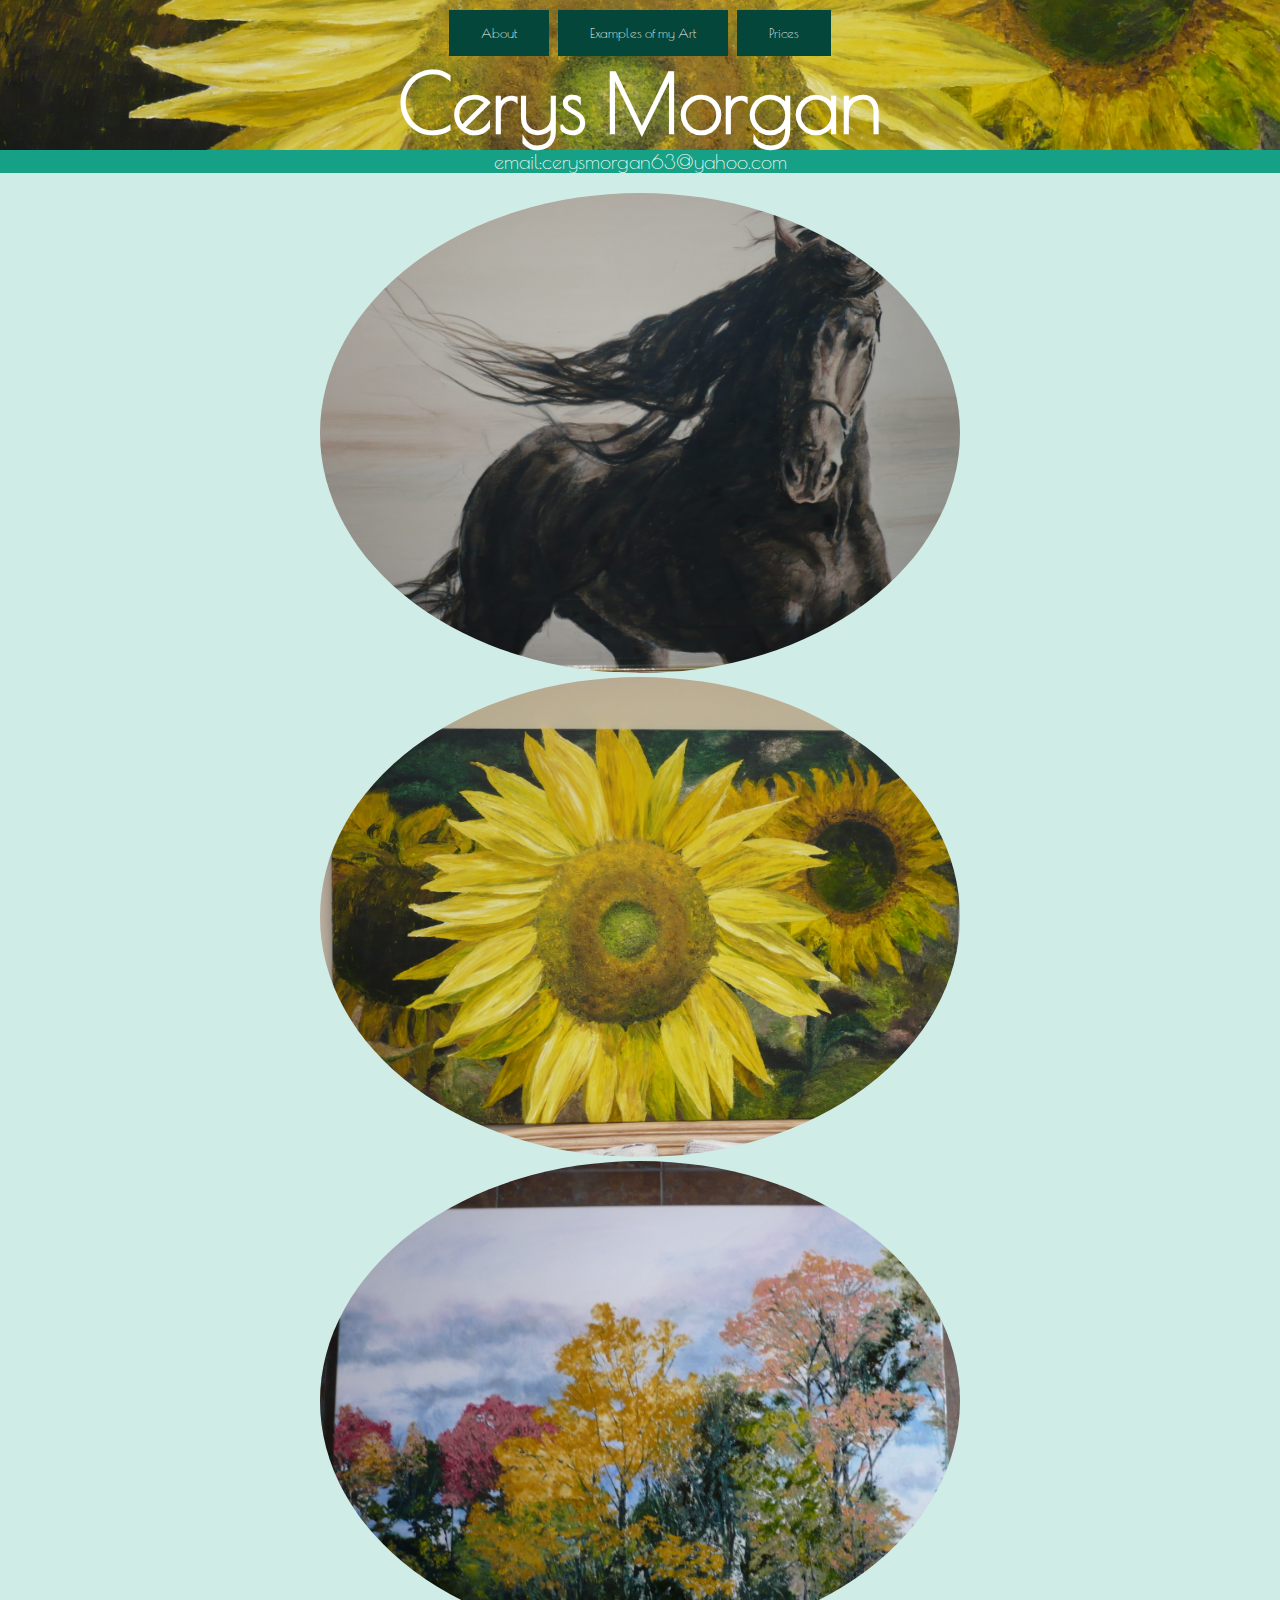
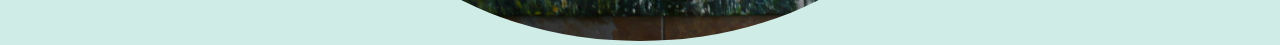
<file: index.html>
<!DOCTYPE html>
<html>
  <head>
    <link rel="stylesheet" type="text/css" href="stylesheet.css">
    <title>Cerys Morgan</title>
    <link href="https://fonts.googleapis.com/css?family=Poiret+One&display=swap" rel="stylesheet">
  </head>

  <body>

    <div id="heading" class="heading">

      <div class="button-group">
        <a href="about\about.html"><button class="button">About</button></a>
        <a href="Art\art.html"><button class="button">Examples of my Art</button></a>
        <a href="prices\prices.html"><button class="button">Prices</button></a>
      </div>

      <h1 class="title">Cerys Morgan</h1>
    </div>

    <div id="contact" class="contact">
        <p class="email">email:cerysmorgan63@yahoo.com</p>
    </div>




    <a href="Art\blackhorse\blackhorse.html"><img src="Art\blackhorse\black horse.JPG" alt="Watercolour Painting of a black horse" width="50%" height="auto"></a>
    <a href="Art\sunflowers\sunflowers.html"><img src="Art\sunflowers\sunflowers.JPG" alt="Oil Painting of Sunflowers" width="50%" height="auto"></a>
    <a href="Art\autumntrees\auntumntrees.html"><img src="Art\autumntrees\autumntrees.JPG" alt="Oil Painting of colourful autumn trees" width="50%" height="auto"></a>
  </body>
</html>
</file>
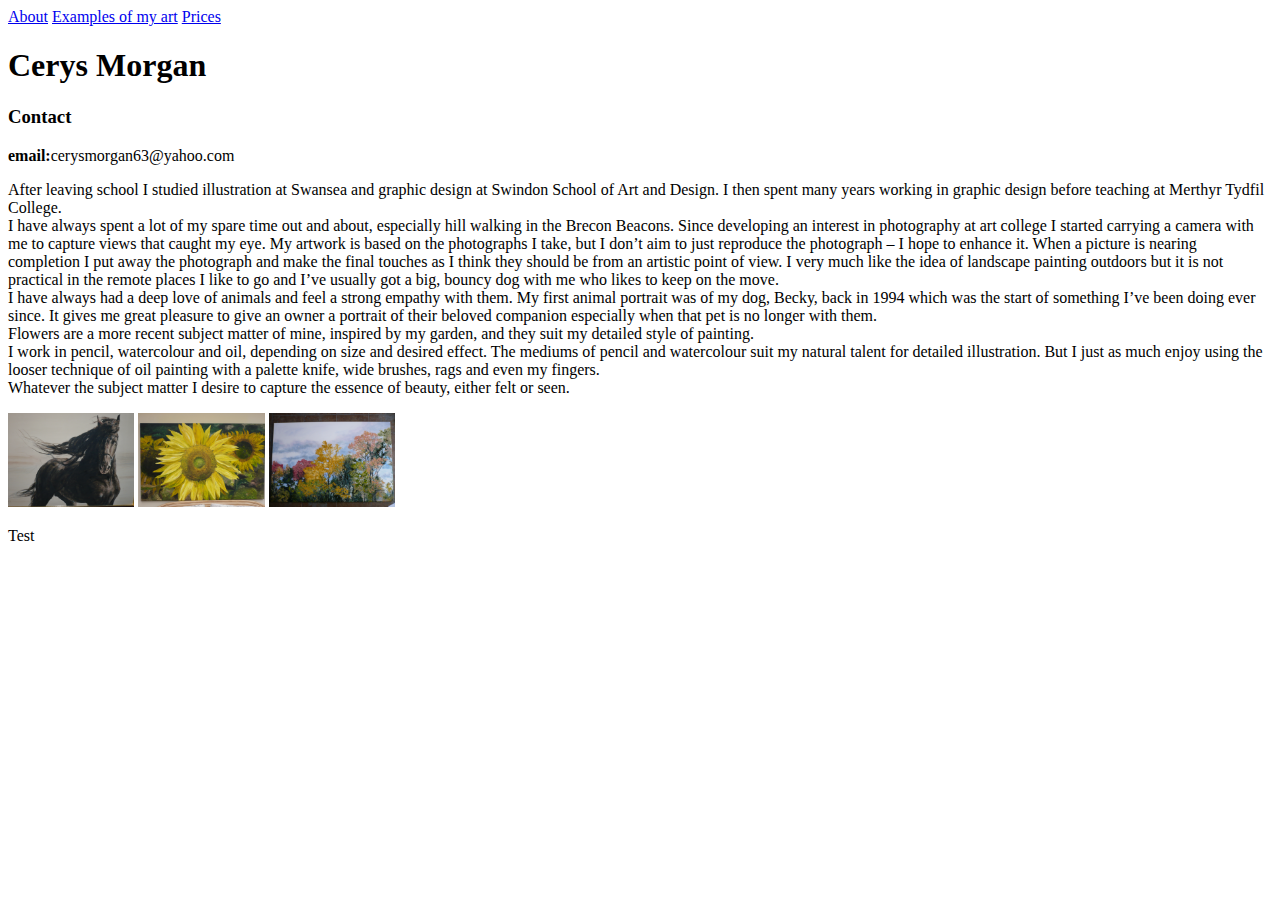
<file: homepageCM.html>
<!DOCTYPE html>
<html>
  <head>
    <title>Cerys Morgan</title>
  </head>


  <style>
  </style>


  <body>
    <div id="pages">
      <a href="about\about.html">About</a>
      <a href="Art\art.html">Examples of my art</a>
      <a href="prices\prices.html">Prices</a>
    </div>

    <div id="heading">
      <h1>Cerys Morgan</h1>
      <h3>Contact</h3>
      <p><strong>email:</strong>cerysmorgan63@yahoo.com</p>
    </div>

    <div id="artisits statement">
      <p>After leaving school I studied illustration at Swansea and graphic design at Swindon School of Art and Design. I then spent many years working in graphic design before teaching at Merthyr Tydfil College.<br>

I have always spent a lot of my spare time out and about, especially hill walking in the Brecon Beacons. Since developing an interest in photography at art college I started carrying a camera with me to capture views that caught my eye. My artwork is based on the photographs I take, but I don’t aim to just reproduce the photograph – I hope to enhance it. When a picture is nearing completion I put away the photograph and make the final touches as I think they should be from an artistic point of view. I very much like the idea of landscape painting outdoors but it is not practical in the remote places I like to go and I’ve usually got a big, bouncy dog with me who likes to keep on the move.<br>

I have always had a deep love of animals and feel a strong empathy with them. My first animal portrait was of my dog, Becky, back in 1994 which was the start of something I’ve been doing ever since. It gives me great pleasure to give an owner a portrait of their beloved companion especially when that pet is no longer with them.<br>

Flowers are a more recent subject matter of mine, inspired by my garden, and they suit my detailed style of painting.<br>

I work in pencil, watercolour and oil, depending on size and desired effect. The mediums of pencil and watercolour suit my natural talent for detailed illustration. But I just as much enjoy using the looser technique of  oil painting with a palette knife, wide brushes, rags and even my fingers.<br>

Whatever the subject matter I desire to capture the essence of beauty, either felt or seen.<br></p>
    </div>

    <div id="examples">
      <a href="Art\blackhorse\blackhorse.html"><img src="Art\blackhorse\black horse.JPG" alt="Watercolour Painting of a black horse" width="10%" heigth="10%"></a>
      <a href="Art\sunflowers\sunflowers.html"><img src="Art\sunflowers\sunflowers.JPG" alt="Oil Painting of Sunflowers" width="10%" heigth="10%"></a>
      <a href="Art\autumntrees\auntumntrees.html"><img src="Art\autumntrees\autumntrees.JPG" alt="Oil Painting of colourful autumn trees" width="10%" heigth="10%"></a>
    </div>

    <div id="test">
      <p>Test</p>
    </div>
  </body>
</html>
</file>
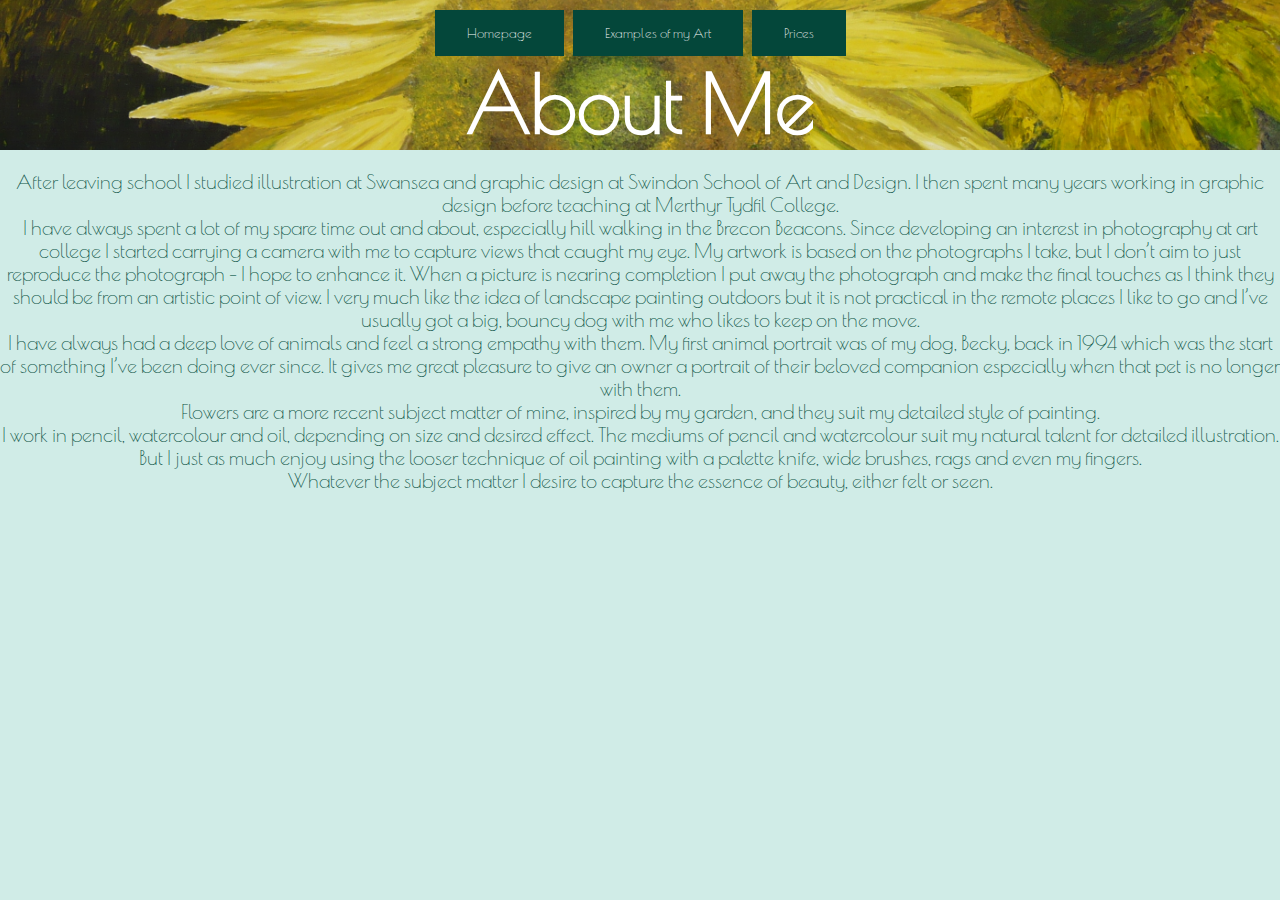
<file: about/about.html>
<!DOCTYPE html>
<html>
  <head>
    <title>Cerys Morgan - About Me</title>
    <link rel="stylesheet" type="text/css" href="../stylesheet.css">
    <link href="https://fonts.googleapis.com/css?family=Poiret+One&display=swap" rel="stylesheet">
  </head>

  <body>
    <div id="heading" class="heading">
      <a href="../index.html"><button class="button">Homepage</button></a>
      <a href="../Art\art.html"><button class="button">Examples of my Art</button></a>
      <a href="../prices\prices.html"><button class="button">Prices</button></a>

      <h1 class="title">About Me</h1>
    </div>

    <div id="artisits statement" class="para">
      <p>After leaving school I studied illustration at Swansea and graphic design at Swindon School of Art and Design. I then spent many years working in graphic design before teaching at Merthyr Tydfil College.<br>

I have always spent a lot of my spare time out and about, especially hill walking in the Brecon Beacons. Since developing an interest in photography at art college I started carrying a camera with me to capture views that caught my eye. My artwork is based on the photographs I take, but I don’t aim to just reproduce the photograph – I hope to enhance it. When a picture is nearing completion I put away the photograph and make the final touches as I think they should be from an artistic point of view. I very much like the idea of landscape painting outdoors but it is not practical in the remote places I like to go and I’ve usually got a big, bouncy dog with me who likes to keep on the move.<br>

I have always had a deep love of animals and feel a strong empathy with them. My first animal portrait was of my dog, Becky, back in 1994 which was the start of something I’ve been doing ever since. It gives me great pleasure to give an owner a portrait of their beloved companion especially when that pet is no longer with them.<br>

Flowers are a more recent subject matter of mine, inspired by my garden, and they suit my detailed style of painting.<br>

I work in pencil, watercolour and oil, depending on size and desired effect. The mediums of pencil and watercolour suit my natural talent for detailed illustration. But I just as much enjoy using the looser technique of  oil painting with a palette knife, wide brushes, rags and even my fingers.<br>

Whatever the subject matter I desire to capture the essence of beauty, either felt or seen.<br></p>
    </div>
  </body>
</html>
</file>
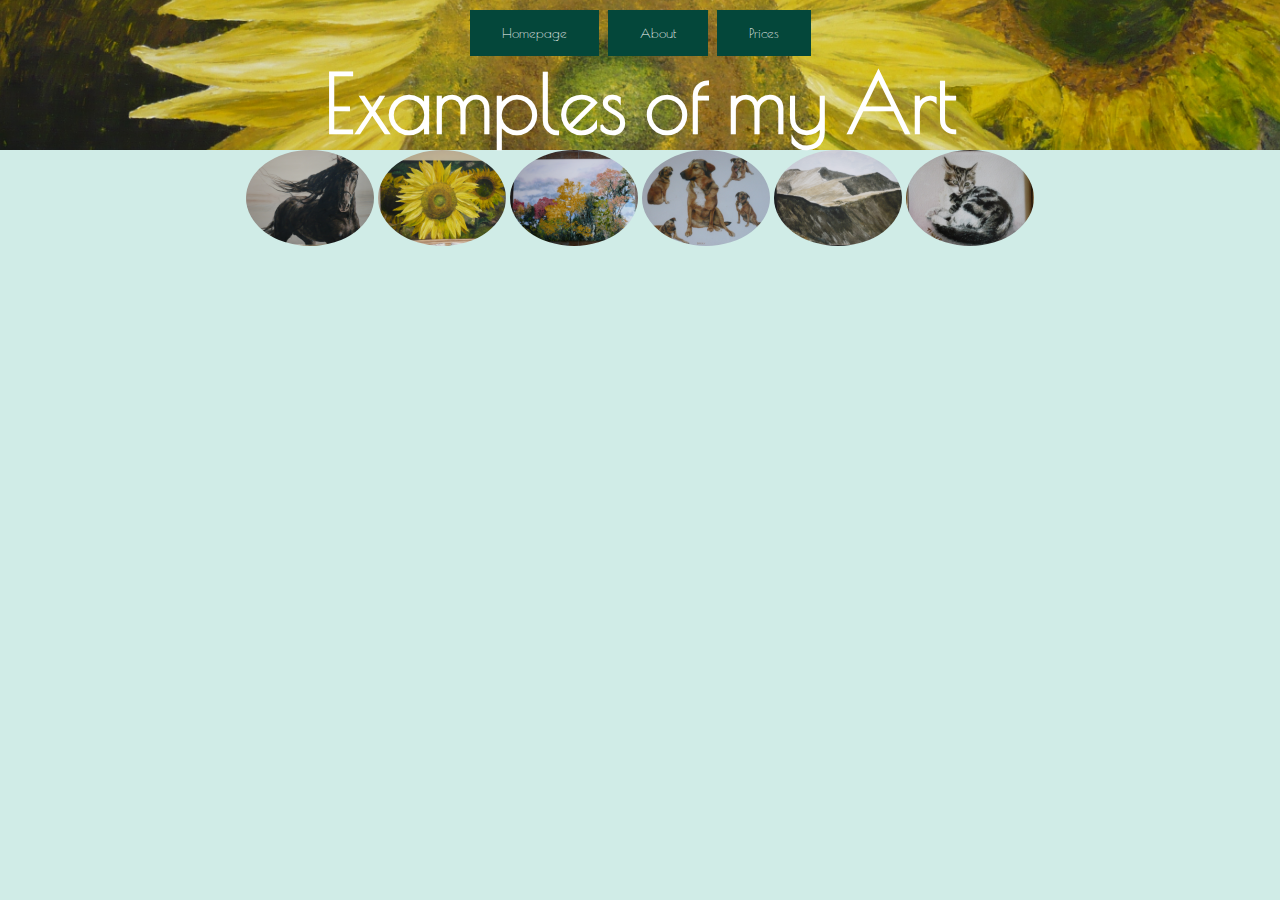
<file: Art/art.html>
<!DOCTYPE html>
<html>
  <head>
    <title>Cerys Morgan - Art</title>
    <link rel="stylesheet" type="text/css" href="../stylesheet.css">
    <link href="https://fonts.googleapis.com/css?family=Poiret+One&display=swap" rel="stylesheet">
  </head>

  <body>
    <div id="heading" class="heading">
      <a href="../index.html"><button class="button">Homepage</button></a>
      <a href="../about\about.html"><button class="button">About</button></a>
      <a href="../prices\prices.html"><button class="button">Prices</button></a>

      <h1 class="title">Examples of my Art</h1>
    </div>

    <div class="art">
      <a href="blackhorse\blackhorse.html"><img src="blackhorse\black horse.JPG" alt="Watercolour Painting of a black horse" width="10%" heigth="10%"></a>
      <a href="sunflowers\sunflowers.html"><img src="sunflowers\sunflowers.JPG" alt="Oil Painting of Sunflowers" width="10%" heigth="10%"></a>
      <a href="autumntrees\auntumntrees.html"><img src="autumntrees\autumntrees.JPG" alt="Oil Painting of colourful autumn trees" width="10%" heigth="10%"></a>
      <a href="Becky\Becky.html"><img src="Becky\Becky.JPG" alt="painting of my dog Becky" width="10%" heigth="10%"></a>
      <a href="mountains1\mountains1.html"><img src="mountains1\mountains1.JPG" alt="Oil Painting of mountains" width="10%" heigth="10%"></a>
      <a href="Tigger\Tigger.html"><img src="Tigger\Tigger.JPG" alt="watercolour painting of my cat Tigger" width="10%" heigth="10%"></a>
    </div>
  </body>

</html>
</file>
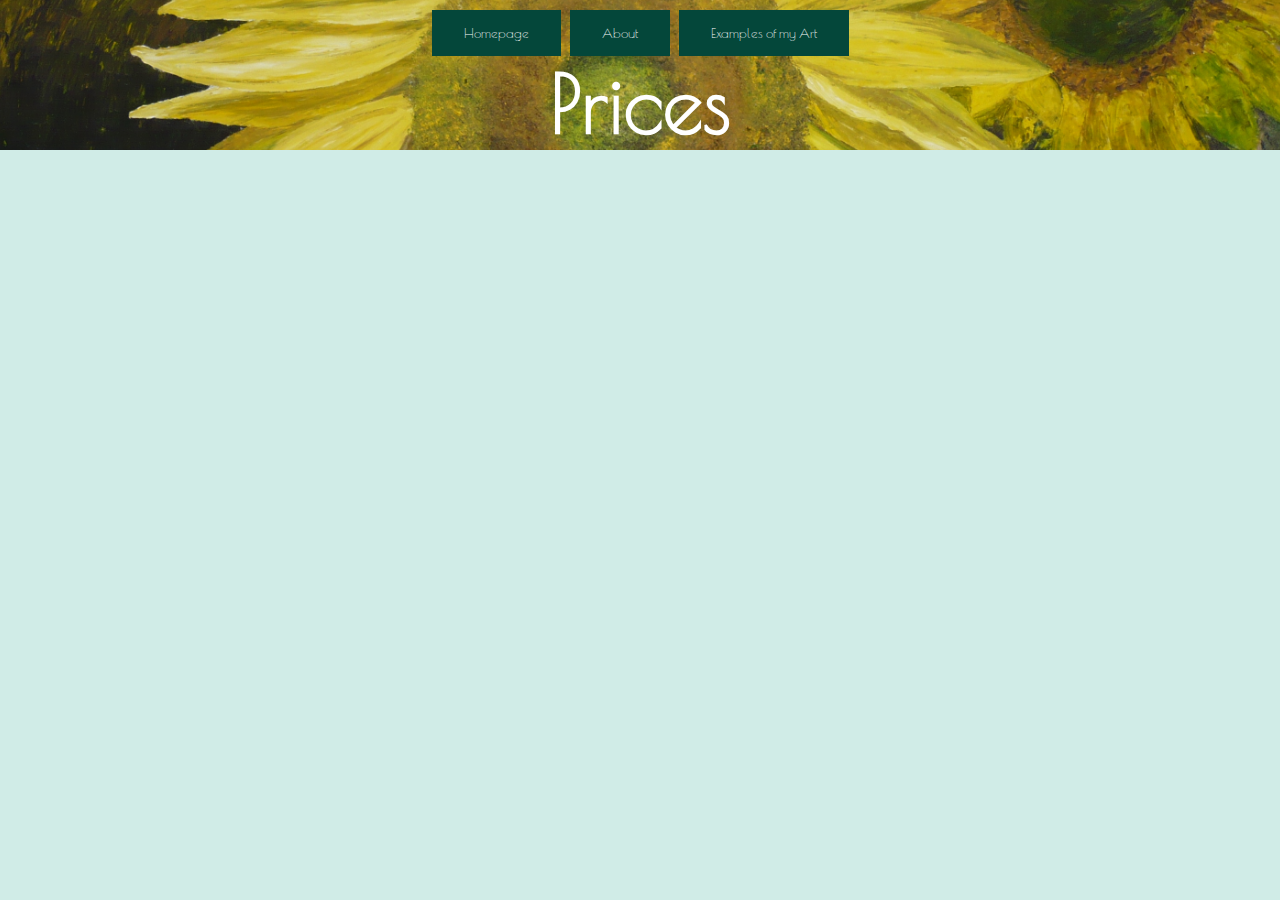
<file: prices/prices.html>
<!DOCTYPE html>
<html>
  <head>
    <title>Cerys Morgan - Prices</title>
    <link rel="stylesheet" type="text/css" href="../stylesheet.css">
    <link href="https://fonts.googleapis.com/css?family=Poiret+One&display=swap" rel="stylesheet">
  </head>

  <body>
    <div id="heading" class="heading">
      <a href="../index.html"><button class="button">Homepage</button></a>
      <a href="../about\about.html"><button class="button">About</button></a>
      <a href="../Art\art.html"><button class="button">Examples of my Art</button></a>

      <h1 class="title">Prices</h1>
    </div>
  </body>
</html>
</file>
<file: stylesheet.css>
body{
  margin: 0px;
  padding: 0px;
  color:#0B5345 ;
  Background-color:#D0ECE7;
  text-align: center;
  font-family: 'Poiret One', cursive;
  font-size:20px;
}

.pages{
  background-color: #0B5345;
}

.button{
  font-family: 'Poiret One', cursive;
  padding: none;
  margin: none;
  border: none;
  background-color: #04473A;
  color: white;
  padding: 15px 32px;
  text-align: center;
  cursor: pointer;
}

.button:hover {
  background-color: #16A085;
}

.heading{
  background-color: #0B5345;
  font-size: 40px;
  text-align: center;
  color: white;
  background-image: url('Art/sunflowers/sunflowers.JPG');
  background-attachment: relative;
  background-size: 110%;
  background-position: center;
  margin: none;
  border: none;
  padding: none;
}

.title{
  margin:0px;
}

.contact{
  background-color: #16A085;
  color: white;
}

.email{
  margin-top:0px;
}

img{
  border-radius: 50%;
}
</file>
